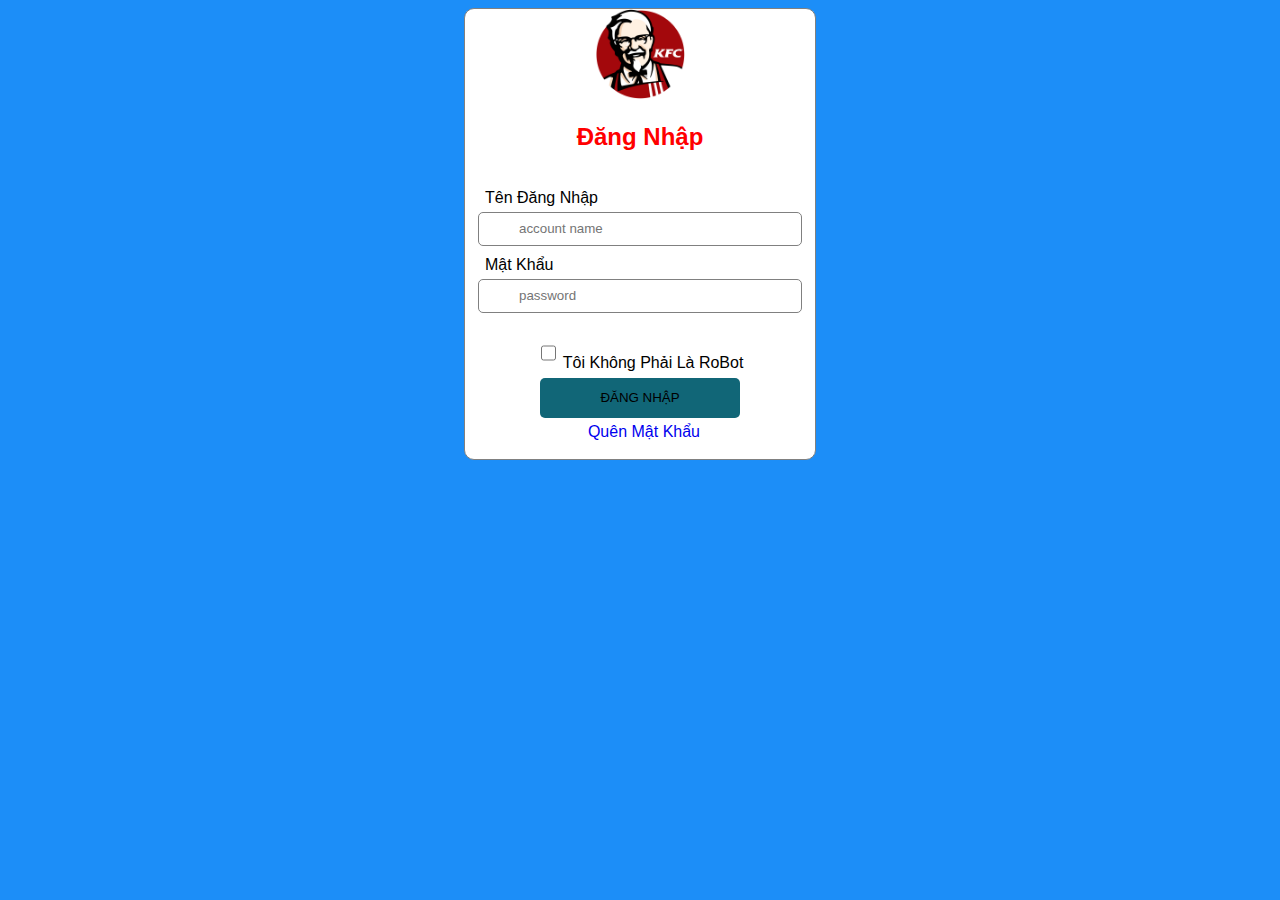
<file: dangnhap.html>
<!DOCTYPE html>
<html lang="en">
<head>
    <meta charset="UTF-8">
    <meta http-equiv="X-UA-Compatible" content="IE=edge">
    <meta name="viewport" content="width=device-width, initial-scale=1.0">
    <title>Thế Giới Đồ Ăn - Nội Địa</title>
    <link rel="SHORTCUT ICON" href="/img/r.png">
    <link rel="stylesheet" href="/css/dangnhap.css">
</head>
<body>
    <div class="login">
        <img src="/img/r.png" width="90px">
        <h2>Đăng Nhập</h2>
        <br>
        <p>Tên Đăng Nhập</p>
        <br>
        <input type="text" placeholder="account name">
        <br>
        <p>Mật Khẩu</p>
        <input type="password" placeholder="password">
        <br>
        <div class="check">
            <input type="checkbox"> Tôi Không Phải Là RoBot
            <button he>ĐĂNG NHẬP</button>
            <a href="#">
                Quên Mật Khẩu
            </a>
            
        </div>
    </div>
</body>
</html>
</file>
<file: css/dangnhap.css>
body{
    background: #1c8ef8;
    font-family: sans-serif;
}
.login{
    width: 350px;
    height: 450px;
    background-color: rgb(255, 255, 255);
    border: 1px solid grey;
    border-radius: 10px;
    text-align: center;
    margin: 0 auto;
}
.login h2{
    color: red;
}
.login input{
    width: 80%;
    height: 30px;
    border-radius: 5px;
    border: 1px solid grey;
    padding-left: 40px;
    margin-bottom: 10px;
    margin-top: 5px;
}
.check input{
    width: 15px;
}
.login button{
    width: 200px;
    height: 40px;
    border: none;
    border-radius: 5px;
    background-color:#167;
}
.login p{
    display: inline-block;
    float: left;
    padding-left: 20px;
    margin: 0px;
}
.check{
    float: left;
    padding: 10px;
}
.login a{
    float: right;
    padding-right: 40px;
    text-decoration: none;
    margin-top: 5px;
    margin-inline: 65px;

}
.check button:hover{
    color: rgb(255, 0, 212);
}
</file>
